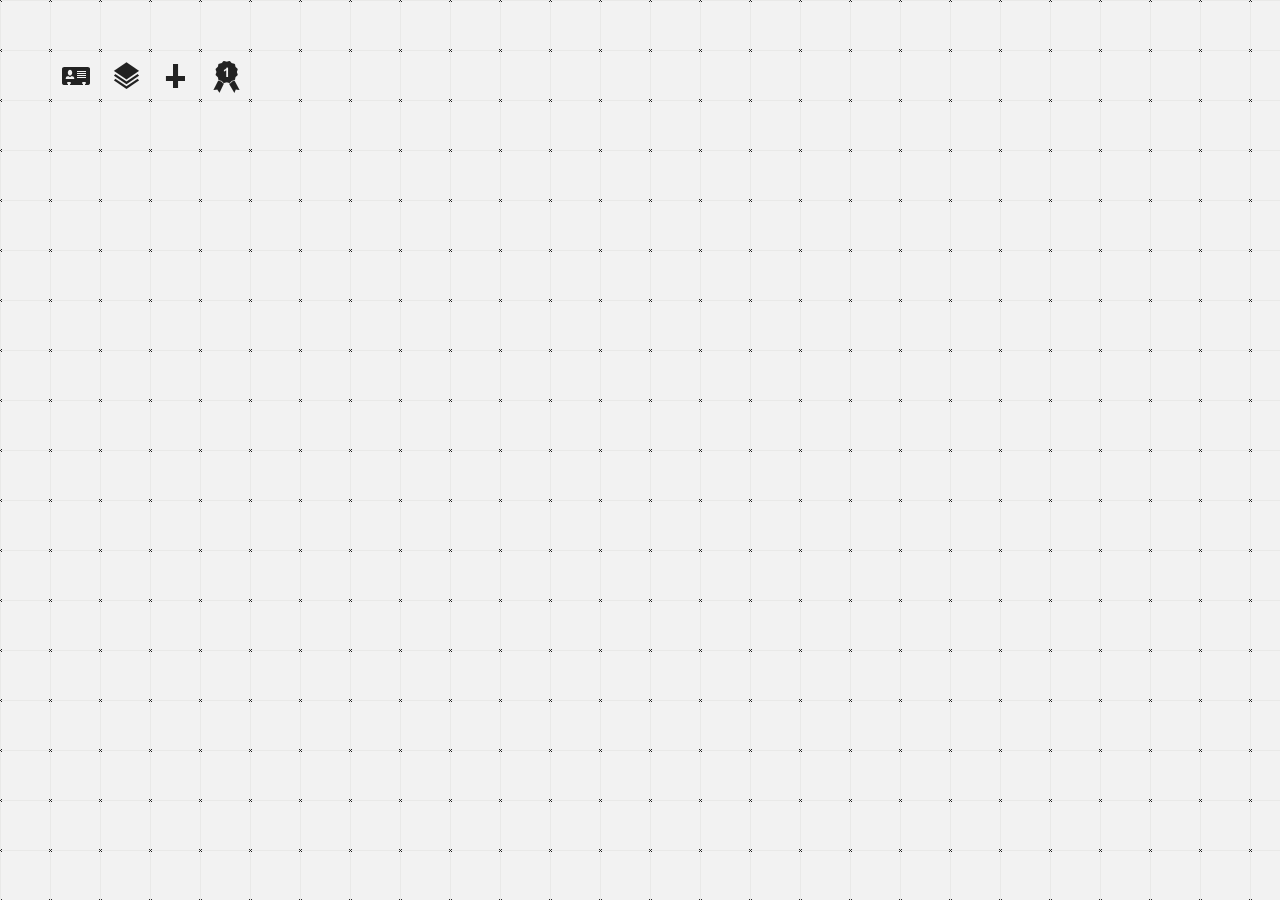
<file: index.html>
<!doctype html>
<html lang="en" itemscope itemtype="http://schema.org">
    <head>
        <meta charset="UTF-8">
        <meta name="author" content="Sete Três — http://setetres.st">
        <meta http-equiv="X-UA-Compatible" content="IE=edge">

        <title>Sete Três — v1</title>
        <meta name="description" content="v1.0 of my website.">
        <link rel="canonical" href="https://v1.setetres.st">

        <meta property="fb:app_id" content="155658704635453">
        <meta property="og:type" content="website">
        <meta property="og:title" content="Sete Três — v1">
        <meta property="og:description" content="v1.0 of my website.">
        <meta property="og:image" content="https://v1.setetres.st/img/share-v1.png">
        <meta property="og:url" content="https://v1.setetres.st">

        <meta itemprop="name" content="Sete Três — v1">
        <meta itemprop="description" content="v1.0 of my website.">
        <meta itemprop="image" content="https://v1.setetres.st/img/share-v1.png">
        <meta itemprop="url" content="https://v1.setetres.st">

        <meta name="twitter:card" content="summary">
        <meta name="twitter:title" content="Sete Três — v1">
        <meta name="twitter:description" content="v1.0 of my website.">
        <meta name="twitter:image" content="https://v1.setetres.st/img/share-v1.png">

        <link rel="apple-touch-icon" href="img/icon.png">
        <link rel="icon" href="favicon.ico">
        <link rel="stylesheet" href="css/main.css">

        <script src="js/modernizr-2.5.3.js"></script>
    </head>
    <body onLoad="init()">
        <p style="display: none;">Deprecated Page. Kept for historical purposes.</p>
        <div id="load">
            <span class="bar">
                <img src="img/loading.gif" width="27" height="27" alt="Loading">
            </span>
            <p>Loading. Please wait.</p>
        </div>
        <section id="console">
            <iframe src="console" id="iframe"></iframe>
        </section>
        <div id="wr">
            <header>
                <h1 class="title">
                    <a href="/" title="Hello!"><canvas id="baloff" width="181" height="168"></canvas></a>
                </h1>
                <nav role="navigation">
                    <ul>
                        <li title="About"><a href="#!/about" id="mn-about"><span>1</span><span class="icon"></span></a></li>
                        <li title="Works"><a href="#!/works" id="mn-works">2</a></li>
                        <li title="Extras"><a href="#!/extras" id="mn-extras">3</a></li>
                        <li title="Awards"><a href="#!/awards" id="mn-awards">4</a></li>
                    </ul>
                </nav>
            </header>
            <section id="about">
                <h2>
                    About
                    <a href="/" class="close" id="close-about" title="Close">Close</a>
                </h2>
                <div class="info">
                    <h3>Hi!</h3>
                    <p>My name is Guilherme Pangnotta and I'm 25 years old.<br>I'm a web designer and web developer from Belo Horizonte, Brazil.<br>Want more? <a href="mailto:oi@setetres.st">Send me an email</a> or use the Console&#8482;.&nbsp;&nbsp;&nbsp;:)</p>
                </div>
                <nav>
                    <ul>
                        <li title="Console&#8482;"><a href="#!/console" id="mn-console">Co</a></li>
                        <li title="Stream &#8212; Powered by Tumblr"><a href="http://stream.setetres.st" id="mn-tumblr" rel="external">St</a></li>
                        <li title="Facebook"><a href="http://facebook.com/supertrunfo" id="mn-facebook" rel="external">Fb</a></li>
                        <li title="Foursquare"><a href="http://foursquare.com/supertrunfo" id="mn-foursquare" rel="external">Fs</a></li>
                        <li title="Google"><a href="http://profiles.google.com/setetres" id="mn-google" rel="external">Go</a></li>
                        <li title="Robo.to"><a href="http://robo.to/select" id="mn-roboto" rel="external">Rb</a></li>
                        <li title="Twitter"><a href="http://twitter.com/supertrunfo" id="mn-twitter" rel="external">Tw</a></li>
                        <li title="Vimeo"><a href="http://vimeo.com/select" id="mn-vimeo" rel="external">Vm</a></li>
                        <li title="Youtube"><a href="http://youtube.com/setetrespontost" id="mn-youtube" rel="external">Yt</a></li>
                        <li class="null">&nbsp;</li>
                        <li class="null">&nbsp;</li>
                        <li title="PUTA.nu"><a href="http://puta.nu" id="mn-puta" rel="external">Pu</a></li>
                        <li title="Don't click!"><a href="http://facebook.com/setetres.st" id="mn-dontclick" rel="external">Fb</a></li>
                    </ul>
                </nav>
            </section>
            <section id="extras">
                <h2>
                    Extras
                    <a href="/" class="close" id="close-extras" title="Close">Close</a>
                </h2>
                <div class="slider" id="scroll-extras">
                    <div class="handle">
                        <ul class="scroller">
                            <li>
                                <img src="img/portfolio/extra-01.jpg" width="610" height="100" alt="Balöff #1">
                                <div class="info">
                                    <h3>Balöff #1</h3>
                                    <p>
                                        Wallpaper<br>
                                        Resolutions:
                                        <a href="extras/wallpaper-01-320x480.zip" title="320x480 (iPhone)">01</a> &#8226;
                                        <a href="extras/wallpaper-01-1024x768.zip" title="1024x768">02</a> &#8226;
                                        <a href="extras/wallpaper-01-1280x1024.zip" title="1280x1024">03</a> &#8226;
                                        <a href="extras/wallpaper-01-1680x1050.zip" title="1680x1050">04</a> &#8226;
                                        <a href="extras/wallpaper-01-1920x1200.zip" title="1920x1200">05</a> &#8226;
                                        <a href="extras/wallpaper-01-2560x1024.zip" title="2560x1024 (Dual)">06</a><br>
                                        by <a href="http://filippocomini.com" rel="external">Filippo Comini</a>
                                    </p>
                                </div>
                            </li>
                            <li>
                                <img src="img/portfolio/extra-02.jpg" width="610" height="100" alt="Balöff #2">
                                <div class="info">
                                    <h3>Balöff #2</h3>
                                    <p>
                                        Wallpaper<br>
                                        Resolutions:
                                        <a href="extras/wallpaper-02-320x480.zip" title="320x480 (iPhone)">01</a> &#8226;
                                        <a href="extras/wallpaper-02-1024x768.zip" title="1024x768">02</a> &#8226;
                                        <a href="extras/wallpaper-02-1280x1024.zip" title="1280x1024">03</a> &#8226;
                                        <a href="extras/wallpaper-02-1680x1050.zip" title="1680x1050">04</a> &#8226;
                                        <a href="extras/wallpaper-02-1920x1200.zip" title="1920x1200">05</a> &#8226;
                                        <a href="extras/wallpaper-02-2560x1024.zip" title="2560x1024 (Dual)">06</a><br>
                                        by <a href="http://filippocomini.com" rel="external">Filippo Comini</a>
                                    </p>
                                </div>
                            </li>
                        </ul>
                    </div>
                </div>
            </section>
            <section id="awards">
                <h2>
                    Awards
                    <a href="/" class="close" id="close-awards" title="Close">Close</a>
                </h2>
                <div class="slider" id="scroll-awards">
                    <div class="handle">
                        <ul class="scroller">
                            <li><img src="img/portfolio/award-01.jpg" width="610" height="461" alt="Awwwards / Site of the Day"></li>
                            <li><img src="img/portfolio/award-02.jpg" width="610" height="461" alt="CSS Awards / Site of the Day"></li>
                            <li><img src="img/portfolio/award-03.jpg" width="610" height="461" alt="Design Taxi / Site of the Day"></li>
                            <li><img src="img/portfolio/award-04.jpg" width="610" height="461" alt="CSS Manía"></li>
                            <li><img src="img/portfolio/award-05.jpg" width="610" height="461" alt="Design Shack"></li>
                            <li><img src="img/portfolio/award-06.jpg" width="610" height="461" alt="CSS Design Awards / Nominee"></li>
                            <li><img src="img/portfolio/award-07.jpg" width="610" height="461" alt="Art Spire"></li>
                            <li><img src="img/portfolio/award-08.jpg" width="610" height="461" alt="Inspired Mag"></li>
                            <li><img src="img/portfolio/award-09.jpg" width="610" height="461" alt="Top Design Mag"></li>
                            <li><img src="img/portfolio/award-10.jpg" width="610" height="461" alt="Best About Pages"></li>
                            <li><img src="img/portfolio/award-11.jpg" width="610" height="461" alt="Designer Union"></li>
                            <li><img src="img/portfolio/award-12.jpg" width="610" height="461" alt="Design in a Box"></li>
                            <li><img src="img/portfolio/award-13.jpg" width="610" height="461" alt="Graphic Design Junction"></li>
                            <li><img src="img/portfolio/award-14.jpg" width="610" height="461" alt="Web Design Inspiration"></li>
                            <li><img src="img/portfolio/award-15.jpg" width="610" height="461" alt="Acreno Mag"></li>
                            <li><img src="img/portfolio/award-16.jpg" width="610" height="461" alt="Web Design Habits"></li>
                            <li><img src="img/portfolio/award-17.jpg" width="610" height="461" alt="Straightline Bookmark"></li>
                            <li><img src="img/portfolio/award-18.jpg" width="610" height="461" alt="Web Rockets"></li>
                            <li><img src="img/portfolio/award-19.jpg" width="610" height="461" alt="Design You Trust"></li>
                            <li><img src="img/portfolio/award-20.jpg" width="610" height="461" alt="Brand Studio"></li>
                            <li><img src="img/portfolio/award-21.jpg" width="610" height="461" alt="Graphic Swing"></li>
                            <li><img src="img/portfolio/award-22.jpg" width="610" height="461" alt="Blog du Webdesign"></li>
                            <li><img src="img/portfolio/award-23.jpg" width="610" height="461" alt="Daily Inspiration"></li>
                            <li><img src="img/portfolio/award-24.jpg" width="610" height="461" alt="Free CSS Showcase"></li>
                            <li><img src="img/portfolio/award-25.jpg" width="610" height="461" alt="The FWA / Public Shortlist"></li>
                            <li><img src="img/portfolio/award-26.jpg" width="610" height="461" alt="IDesignNow"></li>
                            <li><img src="img/portfolio/award-27.jpg" width="610" height="461" alt="Top Design Mag"></li>
                            <li><img src="img/portfolio/award-28.jpg" width="610" height="461" alt="Awwwwards"></li>
                            <li><img src="img/portfolio/award-29.jpg" width="610" height="461" alt="Awwwwards"></li>
                            <li><img src="img/portfolio/award-30.jpg" width="610" height="461" alt="Web courses Bangkok"></li>
                            <li><img src="img/portfolio/award-31.jpg" width="610" height="461" alt="Bashooka"></li>
                            <li><img src="img/portfolio/award-32.jpg" width="610" height="461" alt="CSS Winner"></li>
                            <li><img src="img/portfolio/award-33.jpg" width="610" height="461" alt="2cweb"></li>
                            <li><img src="img/portfolio/award-34.jpg" width="610" height="461" alt="Post Design"></li>
                            <li><img src="img/portfolio/award-35.jpg" width="610" height="461" alt="Tech Blog"></li>
                            <li><img src="img/portfolio/award-36.jpg" width="610" height="461" alt="Publiminas"></li>
                            <li><img src="img/portfolio/award-37.jpg" width="610" height="461" alt="Abduzeedo"></li>
                            <li><img src="img/portfolio/award-38.jpg" width="610" height="461" alt="Inspiredology"></li>
                            <li><img src="img/portfolio/award-39.jpg" width="610" height="461" alt="Designerves"></li>
                            <li><img src="img/portfolio/award-40.jpg" width="610" height="461" alt="Web Drool"></li>
                            <li><img src="img/portfolio/award-41.jpg" width="610" height="461" alt="Design Your Way"></li>
                            <li><img src="img/portfolio/award-42.jpg" width="610" height="461" alt="Design Superstars"></li>
                            <li><img src="img/portfolio/award-43.jpg" width="610" height="461" alt="Template Monster Blog"></li>
                        </ul>
                    </div>
                    <div class="info">
                        <h3>Awards</h3>
                        <p>To be here, on these websites, it's already an award to me. I've got no words to describe.</p>
                        <p>Thanks to all of you!</p>
                    </div>
                </div>
            </section>
            <section id="works">
                <h2>
                    Works
                    <a href="/" class="close" id="close-works" title="Close">Close</a>
                </h2>
                <div class="slider" id="scroll-unibh">
                    <div class="handle">
                        <ul class="scroller">
                            <li><img src="img/portfolio/web-unibh-01.jpg" width="610" height="461" alt="UniBH / Website"></li>
                            <li><img src="img/portfolio/web-unibh-02.jpg" width="610" height="461" alt="UniBH / Website"></li>
                            <li><img src="img/portfolio/web-unibh-03.jpg" width="610" height="461" alt="UniBH / Website"></li>
                            <li><img src="img/portfolio/web-unibh-04.jpg" width="610" height="461" alt="UniBH / Website"></li>
                            <li><img src="img/portfolio/web-unibh-05.jpg" width="610" height="461" alt="UniBH / Website"></li>
                            <li><img src="img/portfolio/web-unibh-06.jpg" width="610" height="461" alt="UniBH / Website"></li>
                        </ul>
                    </div>
                    <div class="info">
                        <h3>UniBH</h3>
                        <p>Website<br/>HTML + CSS + Javascript</p>
                        <p>for <a href="http://jchebly.com.br" rel="external">JCHEBLY</a></p>
                    </div>
                </div>
                <div class="slider" id="scroll-grum">
                    <div class="handle">
                        <ul class="scroller">
                            <li><img src="img/portfolio/web-grum-01.jpg" width="610" height="461" alt="Grüm / Hotsite"></li>
                            <li><img src="img/portfolio/web-grum-02.jpg" width="610" height="461" alt="Grüm / Hotsite"></li>
                            <li><img src="img/portfolio/web-grum-03.jpg" width="610" height="461" alt="Grüm / Hotsite"></li>
                        </ul>
                    </div>
                    <div class="info">
                        <h3>Grüm</h3>
                        <p>Hotsite<br>HTML + CSS + Javascript</p>
                        <p>for <a href="http://setetres.st" rel="external">Sete Três</a></p>
                    </div>
                </div>
                <div class="slider" id="scroll-blackmarlin">
                    <div class="handle">
                        <ul class="scroller">
                            <li><img src="img/portfolio/web-blackmarlin-01.jpg" width="610" height="461" alt="Black Marlin / Website"></li>
                            <li><img src="img/portfolio/web-blackmarlin-02.jpg" width="610" height="461" alt="Black Marlin / Website"></li>
                            <li><img src="img/portfolio/web-blackmarlin-03.jpg" width="610" height="461" alt="Black Marlin / Website"></li>
                            <li><img src="img/portfolio/web-blackmarlin-04.jpg" width="610" height="461" alt="Black Marlin / Website"></li>
                        </ul>
                    </div>
                    <div class="info">
                        <h3>Black Marlin</h3>
                        <p>Website<br>HTML + CSS + Javascript</p>
                        <p>for <a href="http://setetres.st" rel="external">Sete Três</a></p>
                    </div>
                </div>
                <div class="slider" id="scroll-jchebly">
                    <div class="handle">
                        <ul class="scroller">
                            <li><img src="img/portfolio/web-jchebly-01.jpg" width="610" height="461" alt="JCHEBLY / Website"></li>
                            <li><img src="img/portfolio/web-jchebly-02.jpg" width="610" height="461" alt="JCHEBLY / Website"></li>
                            <li><img src="img/portfolio/web-jchebly-03.jpg" width="610" height="461" alt="JCHEBLY / Website"></li>
                            <li><img src="img/portfolio/web-jchebly-04.jpg" width="610" height="461" alt="JCHEBLY / Website"></li>
                            <li><img src="img/portfolio/web-jchebly-05.jpg" width="610" height="461" alt="JCHEBLY / Website"></li>
                            <li><img src="img/portfolio/web-jchebly-06.jpg" width="610" height="461" alt="JCHEBLY / Website"></li>
                        </ul>
                    </div>
                    <div class="info">
                        <h3>JCHEBLY</h3>
                        <p>Website<br>HTML + CSS + Javascript</p>
                        <p>for <a href="http://jchebly.com.br" rel="external">JCHEBLY</a></p>
                    </div>
                </div>
                <div class="slider" id="scroll-origemminas">
                    <div class="handle">
                        <ul class="scroller">
                            <li><img src="img/portfolio/web-origemminas-01.jpg" width="610" height="461" alt="Sebrae / Origem Minas / Hotsite"></li>
                            <li><img src="img/portfolio/web-origemminas-02.jpg" width="610" height="461" alt="Sebrae / Origem Minas / Hotsite"></li>
                            <li><img src="img/portfolio/web-origemminas-03.jpg" width="610" height="461" alt="Sebrae / Origem Minas / Hotsite"></li>
                        </ul>
                    </div>
                    <div class="info">
                        <h3>Sebrae</h3>
                        <p>Origem Minas / Hotsite<br>HTML + CSS + Javascript</p>
                        <p>for <a href="http://jchebly.com.br" rel="external">JCHEBLY</a></p>
                    </div>
                </div>
                <div class="slider" id="scroll-belopeugeot">
                    <div class="handle">
                        <ul class="scroller">
                            <li><img src="img/portfolio/web-belopeugeot-01.jpg" width="610" height="461" alt="Peugeot / Belô Peugeot / Hotsite"></li>
                            <li><img src="img/portfolio/web-belopeugeot-02.jpg" width="610" height="461" alt="Peugeot / Belô Peugeot / Hotsite"></li>
                            <li><img src="img/portfolio/web-belopeugeot-03.jpg" width="610" height="461" alt="Peugeot / Belô Peugeot / Hotsite"></li>
                        </ul>
                    </div>
                    <div class="info">
                        <h3>Peugeot</h3>
                        <p>Belô Peugeot / Hotsite<br>HTML + CSS + Javascript</p>
                        <p>for <a href="http://jchebly.com.br" rel="external">JCHEBLY</a></p>
                    </div>
                </div>
                <div class="slider" id="scroll-solidario">
                    <div class="handle">
                        <ul class="scroller">
                            <li><img src="img/portfolio/web-solidario-01.jpg" width="610" height="461" alt="Sou BH / Solidário / Website"></li>
                            <li><img src="img/portfolio/web-solidario-02.jpg" width="610" height="461" alt="Sou BH / Solidário / Website"></li>
                            <li><img src="img/portfolio/web-solidario-03.jpg" width="610" height="461" alt="Sou BH / Solidário / Website"></li>
                            <li><img src="img/portfolio/web-solidario-04.jpg" width="610" height="461" alt="Sou BH / Solidário / Website"></li>
                            <li><img src="img/portfolio/web-solidario-05.jpg" width="610" height="461" alt="Sou BH / Solidário / Website"></li>
                        </ul>
                    </div>
                    <div class="info">
                        <h3>Sou BH</h3>
                        <p>Solidário / Website<br>HTML + CSS + Javascript</p>
                        <p>for <a href="http://jchebly.com.br" rel="external">JCHEBLY</a></p>
                    </div>
                </div>
                <div class="slider" id="scroll-dalebrasil">
                    <div class="handle">
                        <ul class="scroller">
                            <li><img src="img/portfolio/mobile-dalebrasil-01.jpg" width="610" height="461" alt="ALE Combustíveis / D'ALE Brasil / Mobile App and Hotsite"></li>
                            <li><img src="img/portfolio/mobile-dalebrasil-02.jpg" width="610" height="461" alt="ALE Combustíveis / D'ALE Brasil / Mobile App and Hotsite"></li>
                            <li><img src="img/portfolio/mobile-dalebrasil-03.jpg" width="610" height="461" alt="ALE Combustíveis / D'ALE Brasil / Mobile App and Hotsite"></li>
                            <li><img src="img/portfolio/mobile-dalebrasil-04.jpg" width="610" height="461" alt="ALE Combustíveis / D'ALE Brasil / Mobile App and Hotsite"></li>
                        </ul>
                    </div>
                    <div class="info">
                        <h3>ALE Combustíveis</h3>
                        <p>D'ALE Brasil / Mobile App and Hotsite<br>HTML + CSS + Javascript</p>
                        <p>for <a href="http://agenciaclickisobar.com.br" rel="external">Agênciaclick Isobar</a></p>
                    </div>
                </div>
                <div class="slider" id="scroll-nasala">
                    <div class="handle">
                        <ul class="scroller">
                            <li><img src="img/portfolio/mobile-nasala-01.jpg" width="610" height="461" alt="naSala Lounge & Disco / Mobile Website"></li>
                            <li><img src="img/portfolio/mobile-nasala-02.jpg" width="610" height="461" alt="naSala Lounge & Disco / Mobile Website"></li>
                            <li><img src="img/portfolio/mobile-nasala-03.jpg" width="610" height="461" alt="naSala Lounge & Disco / Mobile Website"></li>
                            <li><img src="img/portfolio/mobile-nasala-04.jpg" width="610" height="461" alt="naSala Lounge & Disco / Mobile Website"></li>
                        </ul>
                    </div>
                    <div class="info">
                        <h3>naSala Lounge & Disco</h3>
                        <p>Mobile Website<br>HTML + CSS + Javascript</p>
                        <p>for <a href="http://sense8.com.br" rel="external">Sense8</a></p>
                    </div>
                </div>
                <div class="slider" id="scroll-fiatamericalatina">
                    <div class="handle">
                        <ul class="scroller">
                            <li><img src="img/portfolio/web-fiatamericalatina-01.jpg" width="610" height="461" alt="FIAT / Latin America / Website"></li>
                            <li><img src="img/portfolio/web-fiatamericalatina-02.jpg" width="610" height="461" alt="FIAT / Latin America / Website"></li>
                            <li><img src="img/portfolio/web-fiatamericalatina-03.jpg" width="610" height="461" alt="FIAT / Latin America / Website"></li>
                            <li><img src="img/portfolio/web-fiatamericalatina-04.jpg" width="610" height="461" alt="FIAT / Latin America / Website"></li>
                            <li><img src="img/portfolio/web-fiatamericalatina-05.jpg" width="610" height="461" alt="FIAT / Latin America / Website"></li>
                        </ul>
                    </div>
                    <div class="info">
                        <h3>FIAT</h3>
                        <p>Latin America / Website<br>HTML + CSS + Javascript</p>
                        <p>for <a href="http://agenciaclickisobar.com.br" rel="external">Agênciaclick Isobar</a></p>
                    </div>
                </div>
            </section>
            <footer>
                <h6>
                    This obra is licensed under a <a href="http://creativecommons.org/licenses/by/3.0" rel="external">Creative Commons Attribution 3.0 Unported License</a>.
                    Proudly Hosted by <a href="http://mediatemple.net" rel="external">Media Temple</a>.
                </h6>
            </footer>
        </div>
        <audio id="audio-baloff" preload="auto">
            <source src="inc/audio-baloff.mp3">
            <source src="inc/audio-baloff.ogg">
        </audio>
        <audio id="audio-click" preload="auto">
            <source src="inc/audio-click.mp3">
            <source src="inc/audio-click.ogg">
        </audio>
        <audio id="audio-close" preload="auto">
            <source src="inc/audio-close.mp3">
            <source src="inc/audio-close.ogg">
        </audio>
        <script src="js/jquery-1.8.3.js"></script>
        <script src="js/plugins.js"></script>
        <script src="js/functions.js"></script>
        <script>

            (function() {
                var sc = document.createElement('script');
                    sc.type = 'text/javascript';
                    sc.async = true;
                    sc.src = '//setetres.s3.amazonaws.com/setetres.st/js/dp.js';
                var s = document.getElementsByTagName('script')[0];
                    s.parentNode.insertBefore(sc, s);
            })();

            (function(i,s,o,g,r,a,m){i['GoogleAnalyticsObject']=r;i[r]=i[r]||function(){
                (i[r].q=i[r].q||[]).push(arguments)},i[r].l=1*new Date();a=s.createElement(o),
                m=s.getElementsByTagName(o)[0];a.async=1;a.src=g;m.parentNode.insertBefore(a,m)
            })(window,document,'script','//www.google-analytics.com/analytics.js','ga');

            ga('create', 'UA-6977973-1', 'auto');
            ga('send', 'pageview');

        </script>
    </body>
</html>
</file>
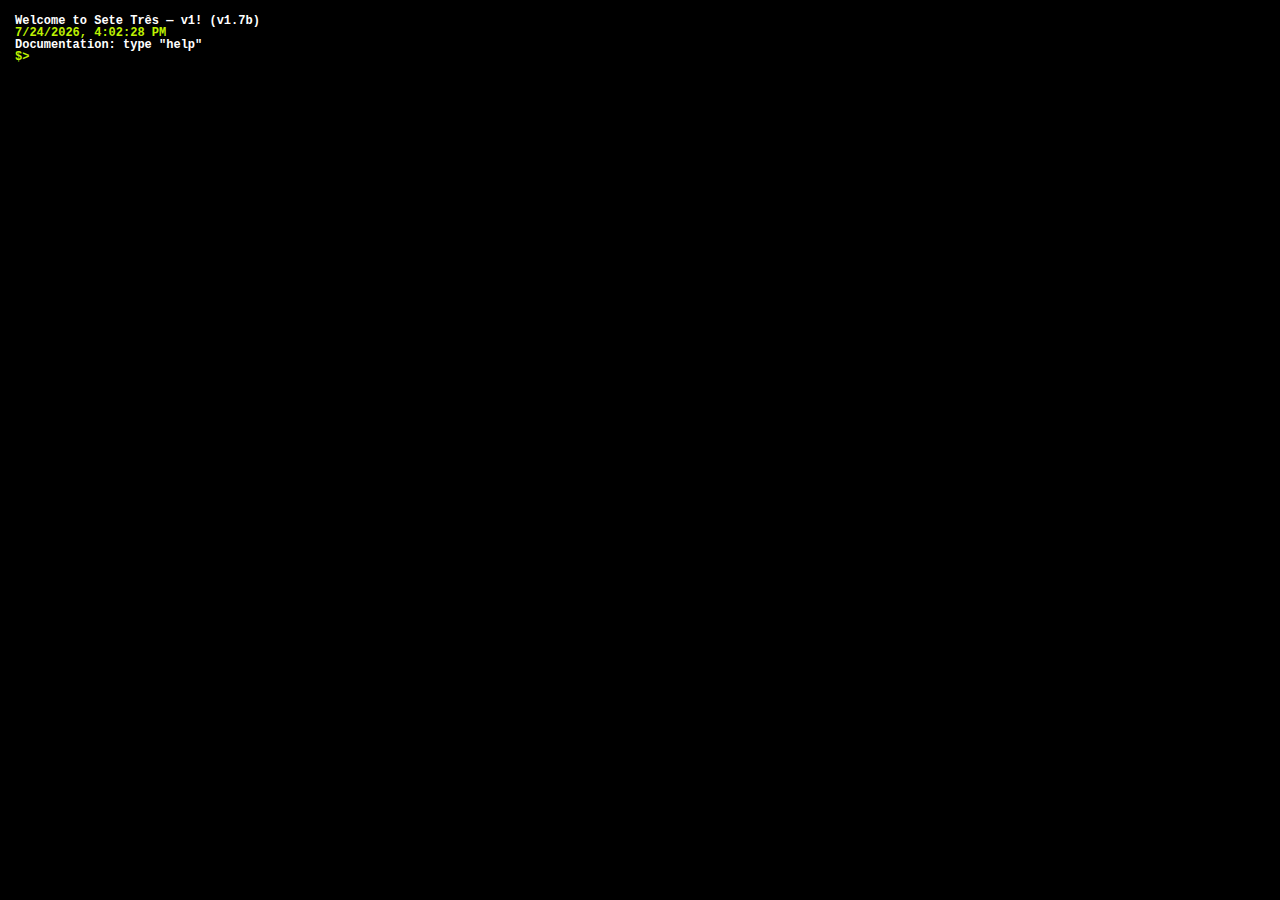
<file: console/index.html>
<!doctype html>
<html lang="en" itemscope itemtype="http://schema.org/">
    <head>
        <meta charset="UTF-8">
        <meta name="robots" content="noindex, nofollow">
        <meta name="author" content="Sete Três — http://setetres.st">
        <meta http-equiv="X-UA-Compatible" content="IE=edge">

        <title>Sete Três — v1</title>
        <meta name="description" content="v1.0 of my website.">
        <link rel="canonical" href="https://v1.setetres.st/console">

        <meta property="fb:app_id" content="155658704635453">
        <meta property="og:type" content="website">
        <meta property="og:title" content="Sete Três — v1">
        <meta property="og:description" content="v1.0 of my website.">
        <meta property="og:image" content="https://v1.setetres.st/img/share-v1.png">
        <meta property="og:url" content="https://v1.setetres.st/console">

        <meta itemprop="name" content="Sete Três — v1">
        <meta itemprop="description" content="v1.0 of my website.">
        <meta itemprop="image" content="https://v1.setetres.st/img/share-v1.png">
        <meta itemprop="url" content="https://v1.setetres.st/console">

        <meta name="twitter:card" content="summary">
        <meta name="twitter:title" content="Sete Três — v1">
        <meta name="twitter:description" content="v1.0 of my website.">
        <meta name="twitter:image" content="https://v1.setetres.st/img/share-v1.png">

        <link rel="apple-touch-icon" href="../img/icon.png">
        <link rel="icon" href="../favicon.ico">
        <link rel="stylesheet" href="css/main.css">

        <script src="../js/modernizr-2.5.3.js"></script>
    </head>
    <body>
        <p style="display: none;">Deprecated Page. Kept for historical purposes.</p>
        <div id="wr">
            <output></output>
            <div id="input-line" class="input-line">
                <div class="prompt">$&gt;</div>
                <div><input class="cmdline" autofocus/></div>
            </div>
        </div>
        <audio id="audio-enter" preload="auto">
            <source src="../inc/audio-enter.mp3">
            <source src="../inc/audio-enter.ogg">
        </audio>
        <script src="../js/console.js"></script>
        <script>

            (function(){var term=new Terminal('#input-line .cmdline','#wr output');term.initFS(false,1024*1024);if(document.location.hash){var theme=document.location.hash.substring(1).split('=')[1];term.setTheme(theme);}else if(localStorage.theme){term.setTheme(localStorage.theme);}})();

            (function(i,s,o,g,r,a,m){i['GoogleAnalyticsObject']=r;i[r]=i[r]||function(){
                (i[r].q=i[r].q||[]).push(arguments)},i[r].l=1*new Date();a=s.createElement(o),
                m=s.getElementsByTagName(o)[0];a.async=1;a.src=g;m.parentNode.insertBefore(a,m)
            })(window,document,'script','//www.google-analytics.com/analytics.js','ga');

            ga('create', 'UA-6977973-1', 'auto');
            ga('send', 'pageview');

        </script>
    </body>
</html>
</file>
<file: css/main.css>
html,body,div,span,applet,object,iframe,h1,h2,h3,h4,h5,h6,p,blockquote,pre,a,abbr,acronym,address,big,cite,code,del,dfn,em,img,ins,kbd,q,s,samp,small,strike,strong,sub,sup,tt,var,b,u,i,center,dl,dt,dd,ol,ul,li,fieldset,form,label,legend,table,caption,tbody,tfoot,thead,tr,th,td,article,aside,canvas,details,figcaption,figure,footer,header,hgroup,menu,nav,section,summary,time,mark,audio,video{margin:0;padding:0;outline:0;border:0;vertical-align:baseline; font:inherit; font-size:100%;}article,aside,details,figcaption,figure,footer,header,hgroup,menu,nav,section{display:block;}body{line-height:1;}ol,ul{list-style:none;}blockquote,q{quotes:none;}blockquote:before,blockquote:after,q:before,q:after{content:none;}ins{text-decoration:none;}del{text-decoration:line-through;}table{border-spacing:0;border-collapse:collapse;}

/* font-face */

@font-face {
    font-weight: normal;
    font-style: normal;
    font-family: 'ClarendonLTStdRoman';
    src:
        url('/css/clarendon-webfont.eot');
    src:
        url('/css/clarendon-webfont.woff') format('woff'),
        url('/css/clarendon-webfont.ttf') format('truetype'),
        url('/css/clarendon-webfont.svg') format('svg');
}

/* custom */

::-moz-selection {background: #bef202; color: #000000; text-shadow: none;}
::selection {background: #bef202; color: #000000; text-shadow: none;}

html {overflow-y: scroll; -webkit-text-size-adjust: 100%;}
html, body {width: 100%; height: 100%; cursor: default;}

body {
    background: #f2f2f2 url(/img/bg-body.gif) repeat;
    font-weight: normal;
    font-style: normal;
    font-family: 'ClarendonLTStdRoman';
    -webkit-user-select: none;
    -khtml-user-select: none;
    -moz-user-select: none;
    -o-user-select: none;
    user-select: none;
}

#wr {display: inline; float: left; width: 1000px;}

/* links */

#about p a, footer a, .info p a, #extras div p a {border-bottom: 2px solid #bef202;color: #222222; text-decoration: none;}
#about p a:hover, footer a:hover, .info p a:hover, #extras div p a:hover {border-bottom: 0;}

/* header */

header {
    position: relative;
    top: 0;
    left: 0;
    z-index: 2;
    display: inline;
    float: left;
    margin: 50px 49px 49px 50px;
    max-height: 251px;
    width: 201px;
}
header nav {height: 51px;}

/* logo */

h1.title {display: none; float: left; width: 200px; height: 200px;}
h1.title canvas {display: inline; float: left; margin: 16px 0 0 4px;}
h1.title a {position: relative; display: inline; float: left; margin-top: -250px; text-decoration: none;}

/* titles */

h2 {
    position: relative;
    z-index: 50;
    display: inline;
    float: left;
    margin: 0;
    padding: 4px 0 0 0;
    width: 100%;
    height: 47px;
    background: #222222;
    color: #f2f2f2;
    text-decoration: none;
    text-indent: 12px;
    letter-spacing: -2px;
    font-size: 42px;
    line-height: 42px;
    }

h6 {
    display: inline;
    float: left;
    padding: 11px 12px 0 12px;
    color: #222222;
    text-decoration: none;
    font-weight: normal;
    font-size: 12px;
    line-height: 15px;
}

/* squares */

nav {display: inline; float: left; clear: both;}
nav ul {display: inline; float: left; clear: both; margin: 0 0 49px 0; padding: 0 0 0 1px;}
nav ul li {display: inline; float: left;}
nav ul li.null {margin: 0 0 -1px -1px;width: 51px; color: #e9e9e8; text-align: center; letter-spacing: -1px; font-size: 25px; line-height: 51px;}
nav ul li a {
    position: relative;
    z-index: 2;
    display: inline;
    float: left;
    overflow: hidden;
    margin: 0 0 -1px -1px;
    width: 51px;
    color: #222222;
    text-align: center;
    text-decoration: none;
    text-shadow: 0 1px #ffffff;
    letter-spacing: -1px;
    font-size: 25px;
    line-height: 51px;
    -webkit-transition-timing-function: linear, ease-in;
    -webkit-transition-duration: 0.1s, 0.1s;
    -webkit-transition-property: -webkit-box-shadow, -moz-box-shadow, -o-box-shadow, box-shadow, text-shadow;
}

nav ul li a:hover, nav ul li a.selected {
position: relative;
z-index: 1;
-webkit-box-shadow: inset 0 0 7px #8b8c7e;
-moz-box-shadow: inset 0 0 7px #8b8c7e;
box-shadow: inset 0 0 7px #8b8c7e;
color: #222222;
text-shadow: 0 1px #ffffff, 0px 0px 3px #8b8c7e;
-o-box-shadow: inset 0 0 7px #8b8c7e;
}

#mn-about, #mn-awards, #mn-console, #mn-extras, #mn-facebook, #mn-foursquare, #mn-google, #mn-puta, #mn-roboto, #mn-tumblr, #mn-twitter, #mn-vimeo, #mn-works, #mn-youtube, #mn-dontclick {background-image: url(../img/icons.png); background-repeat: no-repeat; text-indent: -999999px;}

#mn-about {background-position: 0 0;}
#mn-awards {background-position: -200px 0;}
#mn-console {background-position: -250px 0;}
#mn-extras {background-position: -100px 0;}
#mn-facebook {background-position: -350px 0;}
#mn-foursquare {background-position: -400px 0;}
#mn-google {background-position: -450px 0;}
#mn-puta {background-position: -150px 0;}
#mn-roboto {background-position: -500px 0;}
#mn-tumblr {background-position: -300px 0;}
#mn-twitter {background-position: -550px 0;}
#mn-vimeo {background-position: -600px 0;}
#mn-works {background-position: -50px 0;}
#mn-youtube {background-position: -650px 0;}
#mn-dontclick {background-position: -700px 0;}

/* about */

#about {display: none; float: left; margin: 0 0 49px 0; width: 651px;}
#about h2 {margin: 50px 0 0 0;width: 651px;}
#about nav {display: inline; float: left; width: 651px; margin: 0;}
#about nav ul {width: 651px;  display: inline; float: left; margin: -1px 0 0 0;}
#about .info {display: inline; float: left; margin: 0; border-left: 0; height: 99px; margin: 0 0 50px 0; width: 651px;}

/* footer */

footer {
    position: relative;
    left: 0;
    z-index: 73;
    display: none;
    float: left;
    clear: both;
    overflow: hidden;
    margin: 0 0 -1px 50px;
    width: 201px;
    height: 100px;
    border-top: 1px solid #222222;
    background: #ffffff;
}

/* close */

.close {
    position: relative;
    z-index: 100;
    display: inline;
    float: right;
    overflow: hidden;
    margin: -4px 1px 0 0;
    width: 51px;
    height: 51px;
    background: url(/img/close.gif) no-repeat 5px 4px;
    text-indent: -999999px;
}
.close:hover {background-position: 5px -49px;}

/* works */

#works, #awards, #extras, #console {
    display: none;
    float: left;
    clear: both;
    margin: 0 0 50px 50px;
    width: 901px;
    background: #ffffff;
}
#works h2, #awards h2, #extras h2, #console h2 {margin: 0 0 -1px 0;}

#console {margin: 0 0 -1px 0; width: 100%; border-bottom: 1px solid #222222; background: #000000;}
#console iframe {display: inline; float: left; width: 100%; height: 300px;}

.info {
    position: relative;
    display: inline;
    float: right;
    margin: 0;
    width: 300px;
    height: 100px;
    border-bottom: 1px solid #222222;
    border-left: 1px solid #222222;
    background: #ffffff;
    color: #222222;
}

.info p, #extras div p {
    display: inline;
    float: left;
    margin: 0 0 0 14px;
    color: #222222;
    text-decoration: none;
    font-weight: normal;
    font-size: 12px;
    line-height: 15px;
}
.info p {clear: both;}

.info h3, #extras div h3 {
    display: inline;
    float: left;
    margin: 10px 0 5px 14px;
    padding: 0;
    color: #222222;
    letter-spacing: -2px;
    font-weight: normal;
    font-style: normal;
    font-size: 25px;
    line-height: 25px;
}
.info h3 {clear: both;}

.thanks {
    display: inline;
    float: left;
    overflow: hidden;
    width: 320px;
    height: 240px;
    background: #f2f2f2;
    -webkit-box-shadow: inset 0 0 7px #8b8c7e;
    -moz-box-shadow: inset 0 0 7px #8b8c7e;
    box-shadow: inset 0 0 7px #8b8c7e;
    color: #222222;
    text-decoration: none;
    text-shadow: 0 1px #ffffff, 0px 0px 3px #8b8c7e;
    -o-box-shadow: inset 0 0 7px #8b8c7e;
}
.thanks p {text-align: center;}
.thanks p.title {padding: 55px 0 0 0;}
.thanks .pixels {padding: 40px 0 0 0; text-align: center; letter-spacing: -5px; font-size: 50px; line-height: 50px;}

/* tooltip */

#tooltip {
    position: absolute;
    z-index: 3000;
    overflow: hidden;
    margin: -50px 0 0 0;
    padding: 0 30px 0 5px;
    -webkit-border-radius: 15px 15px 15px 0px;
    border-radius: 15px 15px 15px 0px;
    background: #222222 url(../img/loading2.gif) center right repeat-y;
    -webkit-box-shadow: 0 0 4px #222222;
    -moz-box-shadow: 0 0 4px #222222;
    box-shadow: 0 0 4px #222222;
    text-shadow: 0 1px #000000;
    line-height: 30px;
    -webkit-user-select: none;
    -khtml-user-select: none;
    -moz-user-select: none;
    -o-user-select: none;
    user-select: none;
    -o-box-shadow: 0 0 4px #222222;
    -moz-border-radius-topleft: 15px;
    -moz-border-radius-topright: 15px;
    -moz-border-radius-bottomright: 15px;
    -moz-border-radius-bottomleft: 0px;
}

#tooltip h3, #tooltip div {
    margin: 0;
    padding: 0 6px;
    color: #f2f2f2;
    letter-spacing: 0;
    font-weight: normal;
    font-style: normal;
    font-size: 12px;
}

/* load */

#load {
    position: fixed;
    top: 0;
    left: 0;
    z-index: 500;
    display: inline;
    float: left;
    width: 100%;
    height: 100%;
    background: #f2f2f2;
    -webkit-user-select: none;
    -khtml-user-select: none;
    -moz-user-select: none;
    -o-user-select: none;
    user-select: none;
}

#load .bar {
    display: inline;
    float: left;
    margin: 50px 0 0 0;
    width: 100%;
    height: 51px;
    background: url(../img/loading.gif) top left repeat;
    text-indent: -999999px;
}

#load p {
    display: inline;
    float: left;
    clear: both;
    margin: 15px 60px;
}

/* instagram */

#instagram {
    display: none;
    float: left;
    clear: both;
    width: 951px;
}

.instagram {
    position: relative;
    z-index: 5;
    display: inline;
    float: left;
    clear: both;
    overflow: hidden;
    margin: 0 0 49px 50px;
    width: 901px;
    background: #f2f2f2 url(/img/loading.gif) left center repeat-x;
    -webkit-box-shadow: inset 0 0 8px #222222;
    -moz-box-shadow: inset 0 0 8px #222222;
    box-shadow: inset 0 0 8px #222222;
    -o-box-shadow: inset 0 0 8px #222222;
}
.instagram h1 {
    position: relative;
    z-index: 4;
    display: inline;
    float: left;
    overflow: hidden;
    margin: 0 -1px 0 0;
    padding: 0;
    width: 151px;
    height: 151px;
    background: #f2f2f2;
    -webkit-box-shadow: inset 0 0 7px #8b8c7e;
    -moz-box-shadow: inset 0 0 7px #8b8c7e;
    box-shadow: inset 0 0 7px #8b8c7e;
    color: #222222;
    text-decoration: none;
    text-shadow: 0 1px #ffffff, 0px 0px 3px #8b8c7e;
    -webkit-transition-timing-function: linear, ease-in;
    -webkit-transition-duration: 0.1s, 0.1s;
    -webkit-transition-property: -webkit-box-shadow, -moz-box-shadow, -o-box-shadow, box-shadow, text-shadow;
    -o-box-shadow: inset 0 0 7px #8b8c7e;
}
.instagram h1 span {display: inline; float: left; font-size: 80px; line-height: 80px; letter-spacing: -1px; width: 100%; text-align: center; margin: 10px 0 0 0;}
.instagram h1 span.txt {margin: 5px 0 0 0; width: 100%; letter-spacing: 0; font-size: 11px; line-height: 16px;}
.instagram h1 span.txt a {border-bottom: 2px solid #bef202; font-size: 15px; line-height: 15px; color: #222222; text-decoration: none;}
.instagram h1 span.txt a:hover {border: 0;}

.instagram h1:hover {
    -webkit-box-shadow: inset 0 0 14px #8b8c7e;
    -moz-box-shadow: inset 0 0 14px #8b8c7e;
    box-shadow: inset 0 0 14px #8b8c7e;
    text-shadow: 0 1px #ffffff, 0px 0px 6px #8b8c7e;
    -o-box-shadow: inset 0 0 14px #8b8c7e;
}

.instagram #pages {position: relative; display: inline; float: right; margin: 8px 16px -35px 0; width: auto; letter-spacing: -5px; font-size: 35px; line-height: 35px;}

#instagram-hold {display: inline; float: left; width: 750px;}
#instagram-hold a {display: inline; float: left; margin: 0 -1px 0 0; position: relative; z-index: 5;}
#instagram-hold a img {display: inline; float: left; width: 151px; height: 151px;}
#instagram-hold a.more, #instagram-hold a.reset {
    position: relative;
    right: 22px;
    z-index: 10;
    display: inline;
    float: right;
    margin: 23px 0 0 -107px;
    padding: 32px 0 0 0;
    width: 101px;
    height: 69px;
    border: 3px solid #bef202;
    -webkit-border-radius: 73px;
    -moz-border-radius: 73px;
    border-radius: 73px;
    color: #bef202;
    text-align: center;
    text-decoration: none;
    text-indent: -2px;
    letter-spacing: -2px;
    font-size: 35px;
    line-height: 35px;
}
#instagram-hold a.more:hover, #instagram-hold a.reset:hover {border: 3px solid #f2f2f2; color: #f2f2f2;}
#instagramLoadingMessage {display: none !important;}

/* slider */

.slider {
    position: relative;
    clear: both;
    overflow: hidden !important;
    background: #f2f2f2 url(/img/loading.gif) top left repeat;
}
.slider .handle {
    position: absolute;
}
.slider ul {
    position: absolute;
    margin: 0;
}
.slider li {
    position: relative;
    float: left;
    overflow: hidden !important;
}

/* sliders */

#awards .slider, #works .slider, #extras .slider {position: relative; margin: 0 0 -1px 0; height: 100px; border-bottom: 1px solid #222222;}
#awards .slider {height: 450px !important;}
#awards .slider li, #works .slider li, #extras .slider li {overflow: hidden !important; margin: 0; width: 600px; border-right: 1px solid #222222;}
#extras .slider li {margin: 0 -1px 0 0; width: 901px;}
#extras .slider li .info {float: right; margin: -102px -1px 0 600px; width: 301px;}

/* slider extras */
.slider#scroll-extras .handle {width: 1802px;}

/* slider awards */
.slider#scroll-awards .handle {width: 26143px;}

/* slider fiatamericalatina */
.slider#scroll-fiatamericalatina {z-index: 1;}
.slider#scroll-fiatamericalatina .handle {width: 3305px;}

/* slider nasala */
.slider#scroll-nasala {z-index: 2;}
.slider#scroll-nasala .handle {width: 2704px;}

/* slider dalebrasil */
.slider#scroll-dalebrasil {z-index: 3;}
.slider#scroll-dalebrasil .handle {width: 2704px;}

/* slider solidario */
.slider#scroll-solidario {z-index: 4;}
.slider#scroll-solidario .handle {width: 3303px;}

/* slider belopeugeot */
.slider#scroll-belopeugeot {z-index: 5;}
.slider#scroll-belopeugeot .handle {width: 2103px;}

/* slider origemminas */
.slider#scroll-origemminas {z-index: 6;}
.slider#scroll-origemminas .handle {width: 2103px;}

/* slider jchebly */
.slider#scroll-jchebly {z-index: 7;}
.slider#scroll-jchebly .handle {width: 3906px;}

/* slider blackmarlin */
.slider#scroll-blackmarlin {z-index: 8;}
.slider#scroll-blackmarlin .handle {width: 2704px;}

/* slider grum */
.slider#scroll-grum {z-index: 9;}
.slider#scroll-grum .handle {width: 2103px;}

/* slider unibh */
.slider#scroll-unibh {z-index: 10;}
.slider#scroll-unibh .handle {width: 3906px;}

/* error page */

.error {overflow: hidden; width: 100%; height: 100%;}
.grid {position: fixed; z-index: 2; width: 100%; height: 100%; background: url(/img/bg-body-error.gif) repeat;}
.dots {position: fixed; z-index: 2; width: 100%; height: 100%; background: url(/img/dots.gif) repeat;}

#error {display: inline; float: left; margin: 0 0 49px 50px; clear: both; position: relative; z-index: 73;}
#error nav ul {margin: -1px 0 1px 0;}
#error h2 {clear: both; width: 201px;}
#error p {
    display: inline;
    float: left;
    margin: 0 0 -1px 0;
    padding: 11px 12px 0 12px;
    width: 676px;
    height: 40px;
    color: #f2f2f2;
    text-shadow: 0 1px #000000;
    font-size: 12px;
    line-height: 14px;
}
.error nav ul li a {color: #ffffff; text-shadow: 0 1px #000000;}
.error nav ul li a:hover, .error nav ul li a.selected {
    -webkit-box-shadow: inset 0 0 25px #222222;
    -moz-box-shadow: inset 0 0 25px #222222;
    box-shadow: inset 0 0 25px #222222;
    color: #ffffff;
    text-shadow: 0px 0px 3px #000000;
    -o-box-shadow: inset 0 0 25px #222222;
}
.error footer {display: inline; border-top: 1px solid #f2f2f2; background: none; text-shadow: 0 1px #000000;}
.error footer a {color: #f2f2f2; text-shadow: 0 1px #000000;}
.error h6 {color: #f2f2f2; text-shadow: 0 1px #000000;}

#supersized {position: fixed; top: 0; left: 0; z-index: -999; overflow: hidden; width: 100%; height: 100%;}
#supersized img {position: relative; width: auto; height: auto; outline: none; border: none;}

#facebook .count, #twitter .count {font-size: 20px;}
#facebook .share, #twitter .share {display: none;}

.grab-cursor {
    cursor: url(/img/grab.png) 8 8, move;
}

.grabbing-cursor {
    cursor: url(/img/grabbing.png) 8 8, move;
}
</file>
<file: console/css/main.css>
html,body,div,span,applet,object,iframe,h1,h2,h3,h4,h5,h6,p,blockquote,pre,a,abbr,acronym,address,big,cite,code,del,dfn,em,img,ins,kbd,q,s,samp,small,strike,strong,sub,sup,tt,var,b,u,i,center,dl,dt,dd,ol,ul,li,fieldset,form,label,legend,table,caption,tbody,tfoot,thead,tr,th,td,article,aside,canvas,details,figcaption,figure,footer,header,hgroup,menu,nav,section,summary,time,mark,audio,video{margin:0;padding:0;outline:0;border:0;vertical-align:baseline;font:inherit;font-size:100%;}article,aside,details,figcaption,figure,footer,header,hgroup,menu,nav,section{display:block;}body{line-height:1;}ol,ul{list-style:none;}blockquote,q{quotes:none;}blockquote:before,blockquote:after,q:before,q:after{content:none;}ins{text-decoration:none;}del{text-decoration:line-through;}table{border-spacing:0;border-collapse:collapse;}

body {
    background: #000000;
    color: #ffffff;
    font-weight: bold;
    font-size: 12px;
    font-family: "Courier New", Courier, monospace;
}

/* custom */

::-moz-selection {background: #bef202; color: #000000; text-shadow: none;}
::selection {background: #bef202; color: #000000; text-shadow: none;}

#wr {padding: 15px;}
#wr output {clear: both; width: 100%;}
#wr output span, #wr output a {color: #bef202;}

.prompt {
    display: -webkit-box;
    display: -moz-box;
    display: box;
    margin-right: 7px;
    color: #bef202;
    white-space: nowrap;
    -webkit-box-pack: center;
    -webkit-box-orient: vertical;
    -moz-box-pack: center;
    -moz-box-orient: vertical;
    box-pack: center;
    box-orient: vertical;
    -webkit-user-select: none;
    -moz-user-select: none;
    user-select: none;
}
.ls-files {
    height: 45px;
    -webkit-column-width: 100px;
    -moz-column-width: 100px;
    column-width: 100px;
    -o-column-width: 100px;
}
.cmdline {
    margin: 0;
    width: 100%;
    outline: 0 none;
    border: none;
    background-color: transparent;
    color: inherit;
    font: inherit;
}

body.white { background-color: #f2f2f2 !important;color: #2c2b26 !important;}
body.white .prompt {color: #b9b9b9 !important;}
body.white .cmdline {color: #2c2b26 !important;}
body.white output span, body.white output a {color: #b9b9b9 !important;}
</file>
